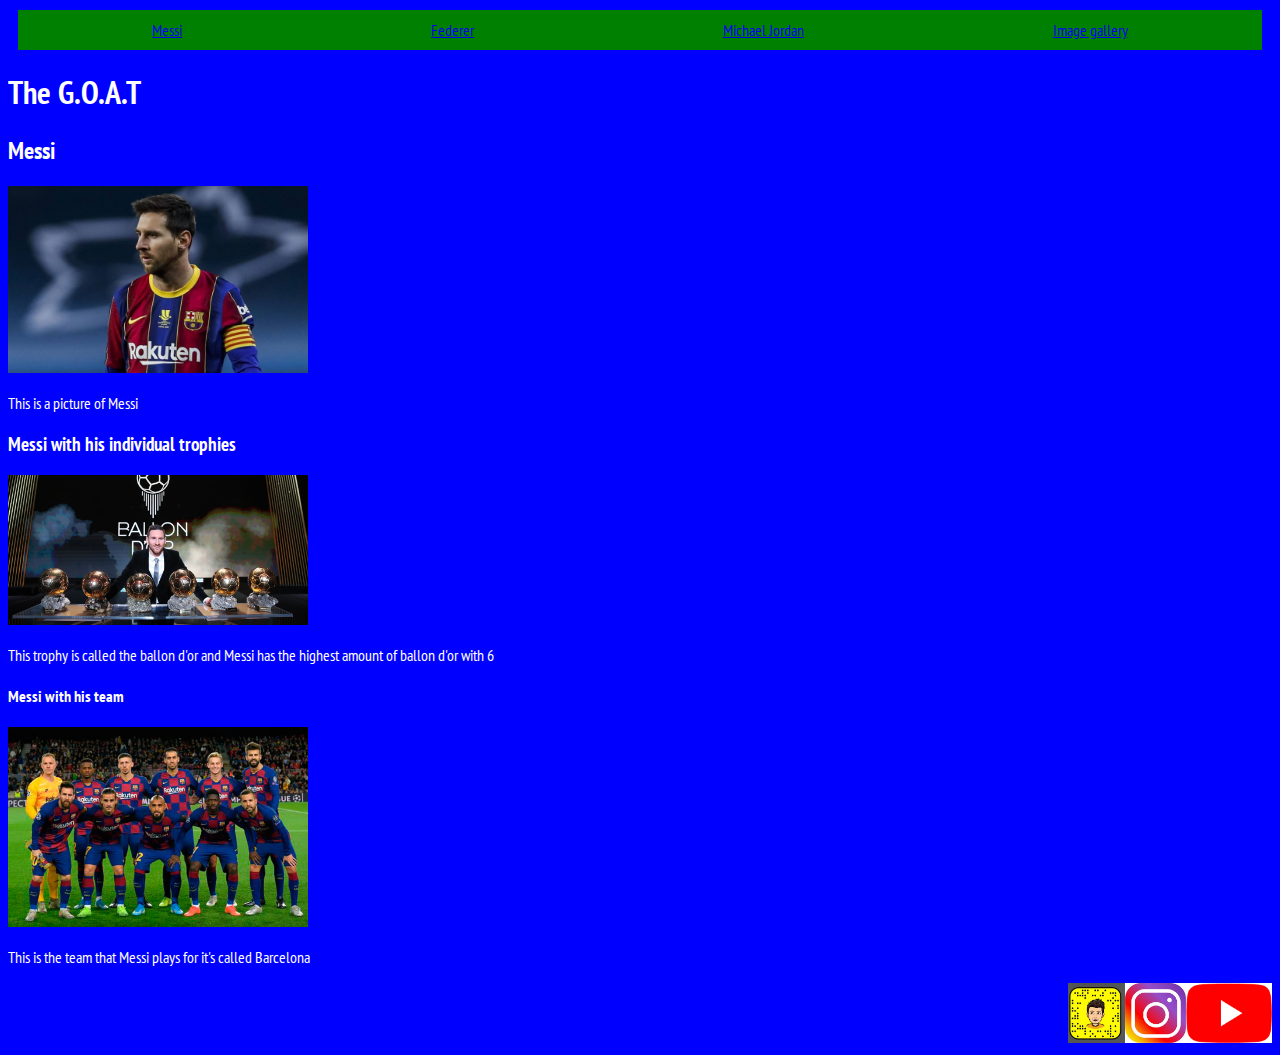
<file: page1.html>
<!doctype html>
<html>
   <head>
       <title> Doooomy's page</title>
	            <link rel ="stylesheet" href= "style.css">
				<link rel="preconnect" href="https://fonts.gstatic.com"> 
<link href="https://fonts.googleapis.com/css2?family=PT+Sans+Narrow&display=swap" rel="stylesheet"> 
    </head>
    <body>
	<div class = "navbar">
	<a href= "page1.html"> 	Messi </a>
	<a href= "page2.html"> 	Federer </a>
	<a href= "page3.html">  Michael Jordan </a>
	<a href= "imagegallery.html">  Image gallery </a>
	</div>
  <h1> The G.O.A.T  </h1>
  <h2> Messi</h2>
  <img src = "Messi.jpg" width= "300" height "300">
        <p>  This is a picture of Messi</p>
  <h3> Messi with his individual trophies </h3>
  <img src = "Trophies.jpg" width= "300" height "300">
        <p> This trophy is called the ballon d'or and Messi has the highest amount of ballon d'or with 6</p>
   <h4> Messi with his team</h4>
		
  <img src = "barca.jpg" width= "300" height "300">
        <p> This is the team that Messi plays for it's called Barcelona</p>
<div class="footer">
<a href="https://www.snapchat.com/add/adhamsami26"><img src= "ss.jpg"></a>
<a href="https://instagram.com/adhamsami_?igshid=1sx3nhr5ximci"><img src= "instagram.jpg"></a>
<a href="https://www.youtube.com/channel/UCDogdKl7t7NHzQ95aEwkdMw"><img src= "youtube.jpg"></a>
</div>
	</body>
</html>
</file>
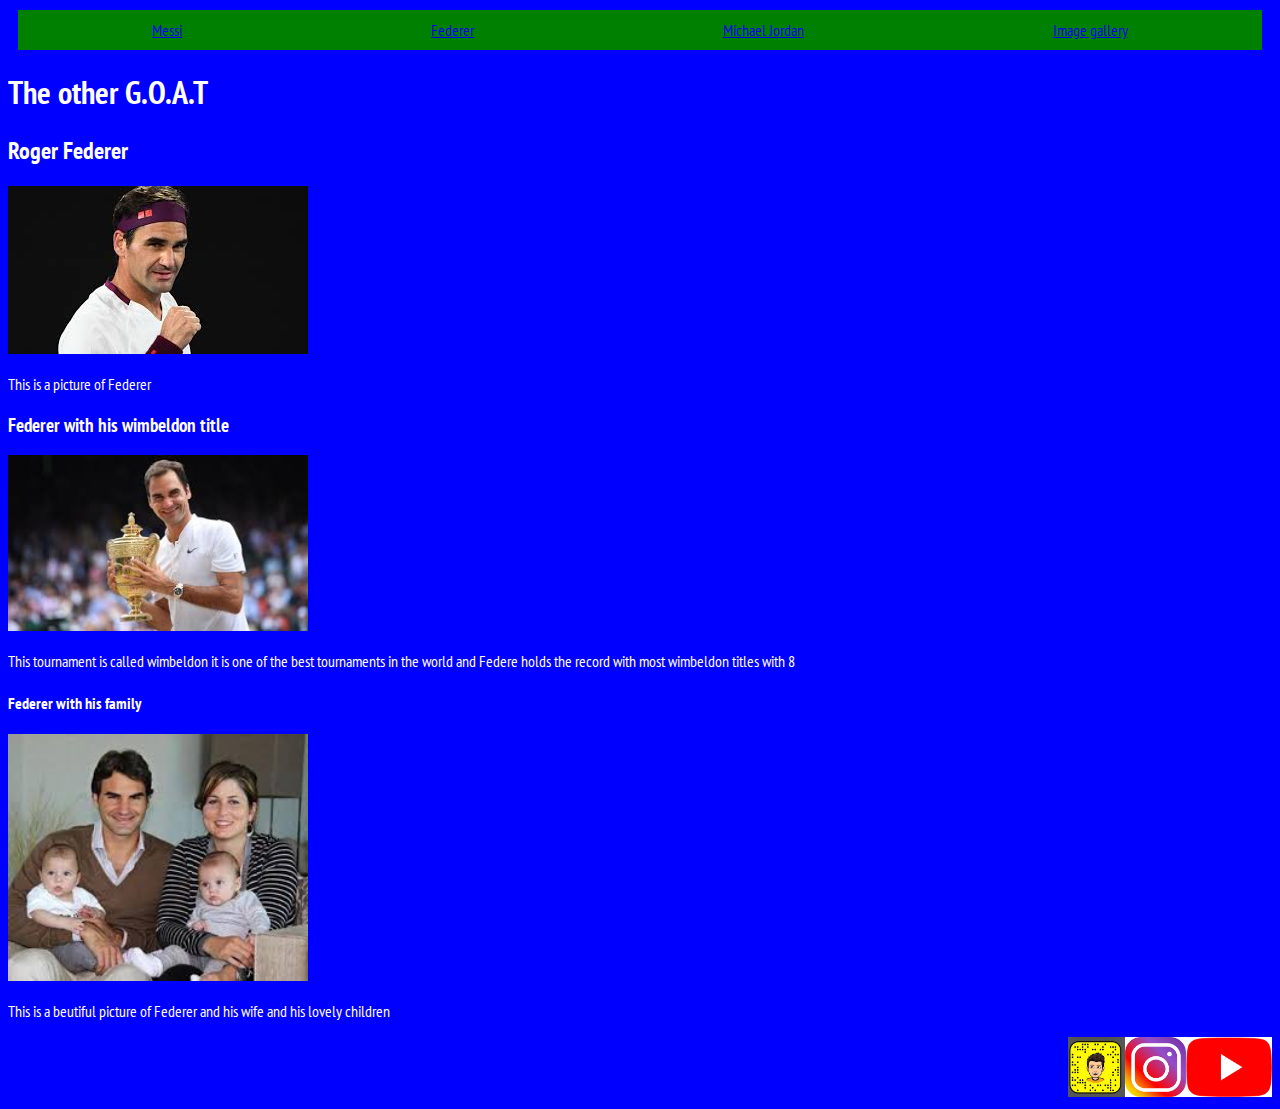
<file: page2.html>
<!doctype html>
<html>
   <head>
       <title> Doooomy's page</title>
	            <link rel ="stylesheet" href= "style.css">
				<link rel="preconnect" href="https://fonts.gstatic.com"> 
<link href="https://fonts.googleapis.com/css2?family=PT+Sans+Narrow&display=swap" rel="stylesheet"> 
    </head>
    <body>
	<div class = "navbar">
	<a href= "page1.html"> 	Messi </a>
	<a href= "page2.html"> 	Federer </a>
	<a href= "page3.html">  Michael Jordan </a>
	<a href= "imagegallery.html">  Image gallery </a>
	</div>
  <h1> The other G.O.A.T  </h1>
  <h2> Roger Federer</h2>
  <img src = "Federer.jpg" width= "300" height "300">
        <p>  This is a picture of Federer</p>
  <h3>Federer with his wimbeldon title </h3>
  <img src = "Wimbeldon.jpg" width= "300" height "300">
        <p> This tournament is called wimbeldon it is one of the best tournaments in the world and Federe holds the record with most wimbeldon titles with 8</p>
   <h4> Federer with his family</h4>
		
  <img src = "family.jpg" width= "300" height "300">
        <p> This is a beutiful picture of Federer and his wife and his lovely children</p>
		<div class="footer">
<a href="https://www.snapchat.com/add/adhamsami26"><img src= "ss.jpg"></a>
<a href="https://instagram.com/adhamsami_?igshid=1sx3nhr5ximci"><img src= "instagram.jpg"></a>
<a href="https://www.youtube.com/channel/UCDogdKl7t7NHzQ95aEwkdMw"><img src= "youtube.jpg"></a>
</div>
	
	</body>
</html>
</file>
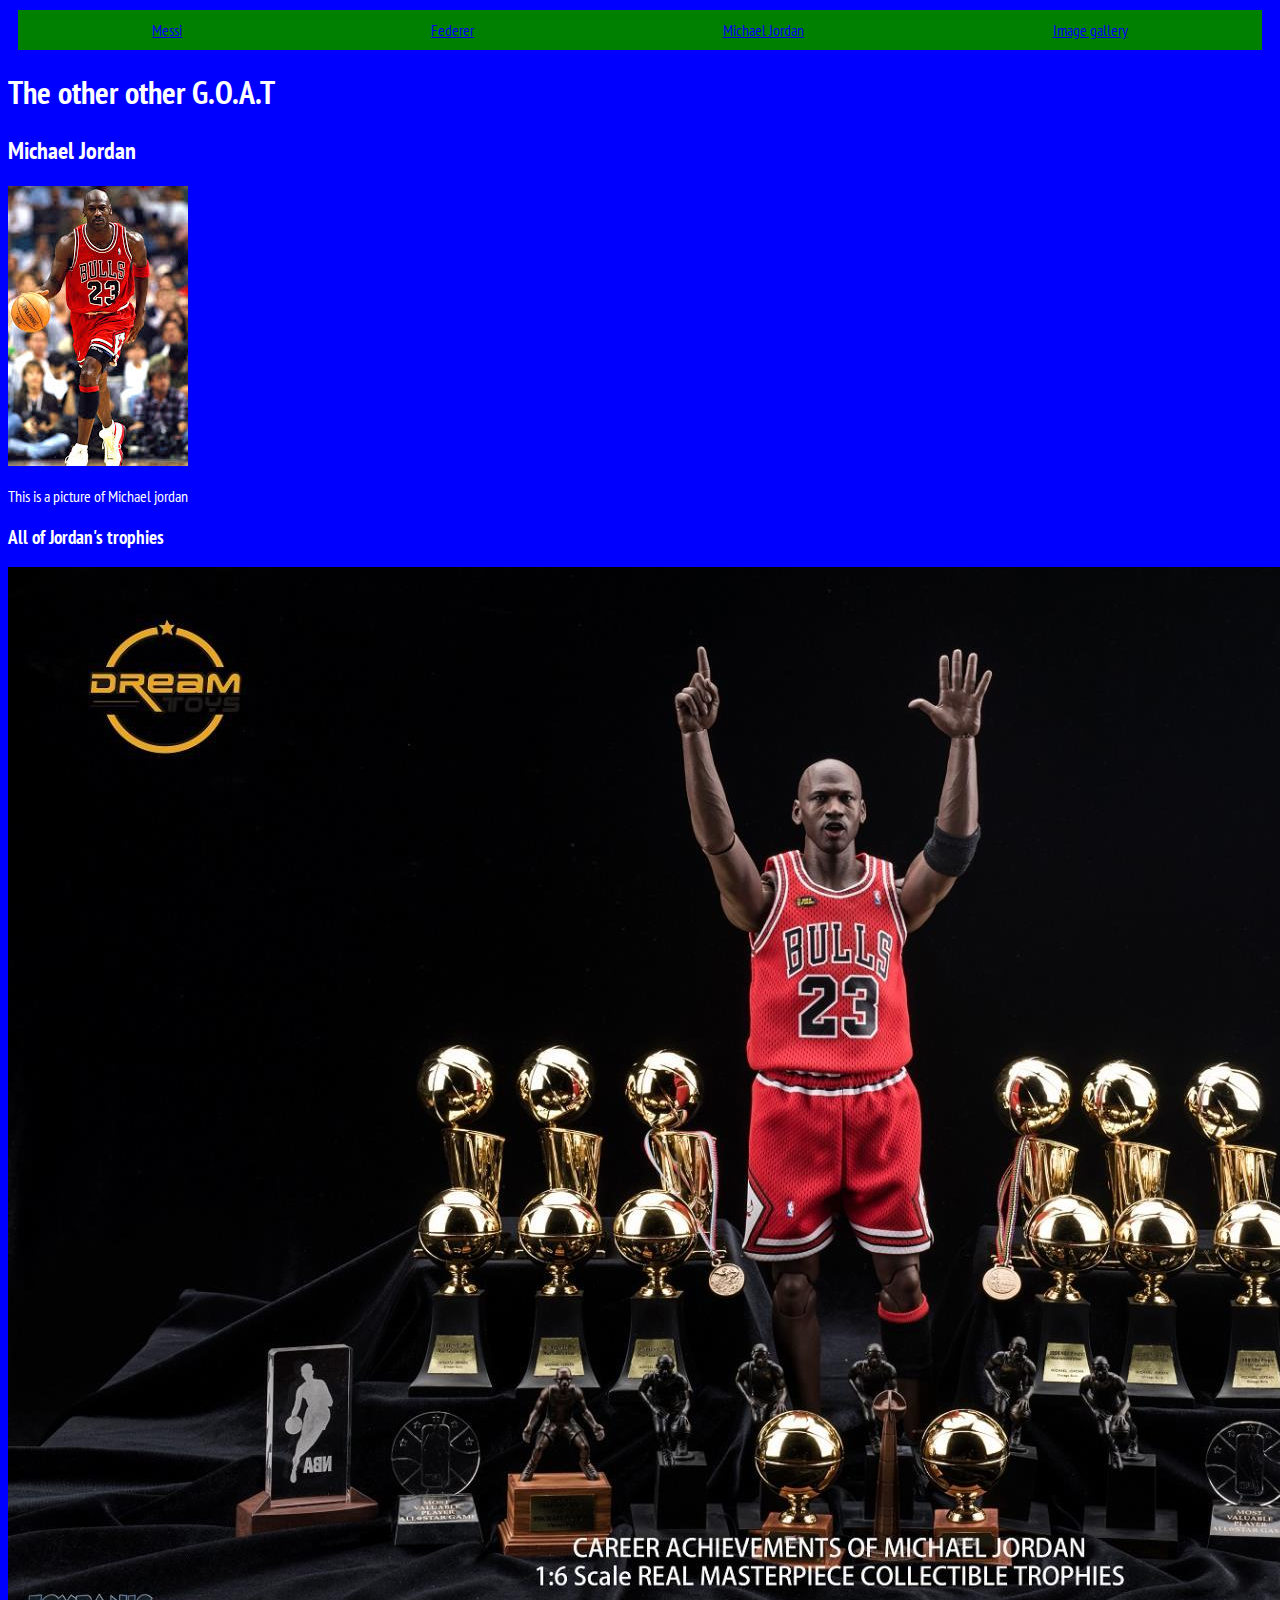
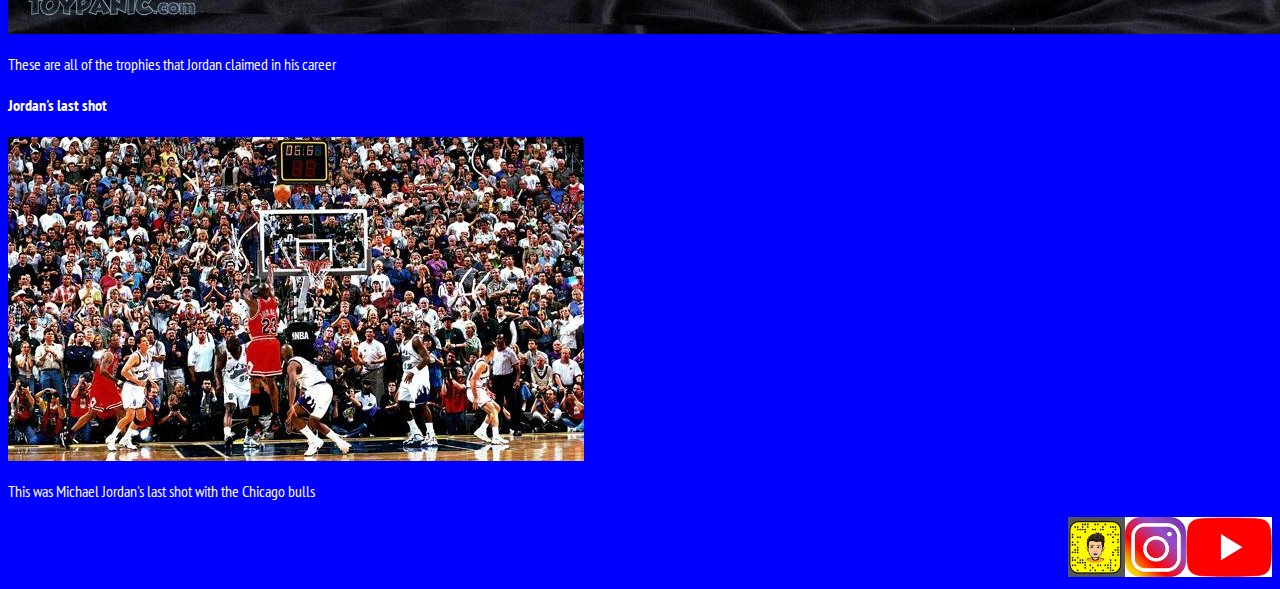
<file: page3.html>
<!doctype html>
<html>
   <head>
       <title> Doooomy's page</title>
	            <link rel ="stylesheet" href= "style.css">
				<link rel="preconnect" href="https://fonts.gstatic.com"> 
<link href="https://fonts.googleapis.com/css2?family=PT+Sans+Narrow&display=swap" rel="stylesheet"> 
    </head>
    <body>
	<div class = "navbar">
	<a href= "page1.html"> 	Messi </a>
	<a href= "page2.html"> 	Federer </a>
	<a href= "page3.html">  Michael Jordan </a>
	<a href= "imagegallery.html">  Image gallery </a>
	</div>
  <h1> The other other G.O.A.T  </h1>
  <h2> Michael Jordan</h2>
  <img src = "MJ.jpg">
        <p>  This is a picture of Michael jordan</p>
  <h3>All of Jordan's trophies </h3>
  <img src = "Jordantrophies.jpg">
        <p> These are all of the trophies that Jordan claimed in his career </p>
   <h4> Jordan's last shot</h4>
		
  <img src = "lastshot.jpg">
        <p> This was Michael Jordan's last shot with the Chicago bulls</p>
		<div class="footer">
<a href="https://www.snapchat.com/add/adhamsami26"><img src= "ss.jpg"></a>
<a href="https://instagram.com/adhamsami_?igshid=1sx3nhr5ximci"><img src= "instagram.jpg"></a>
<a href="https://www.youtube.com/channel/UCDogdKl7t7NHzQ95aEwkdMw"><img src= "youtube.jpg"></a>
</div>
	
	</body>
</html>
</file>
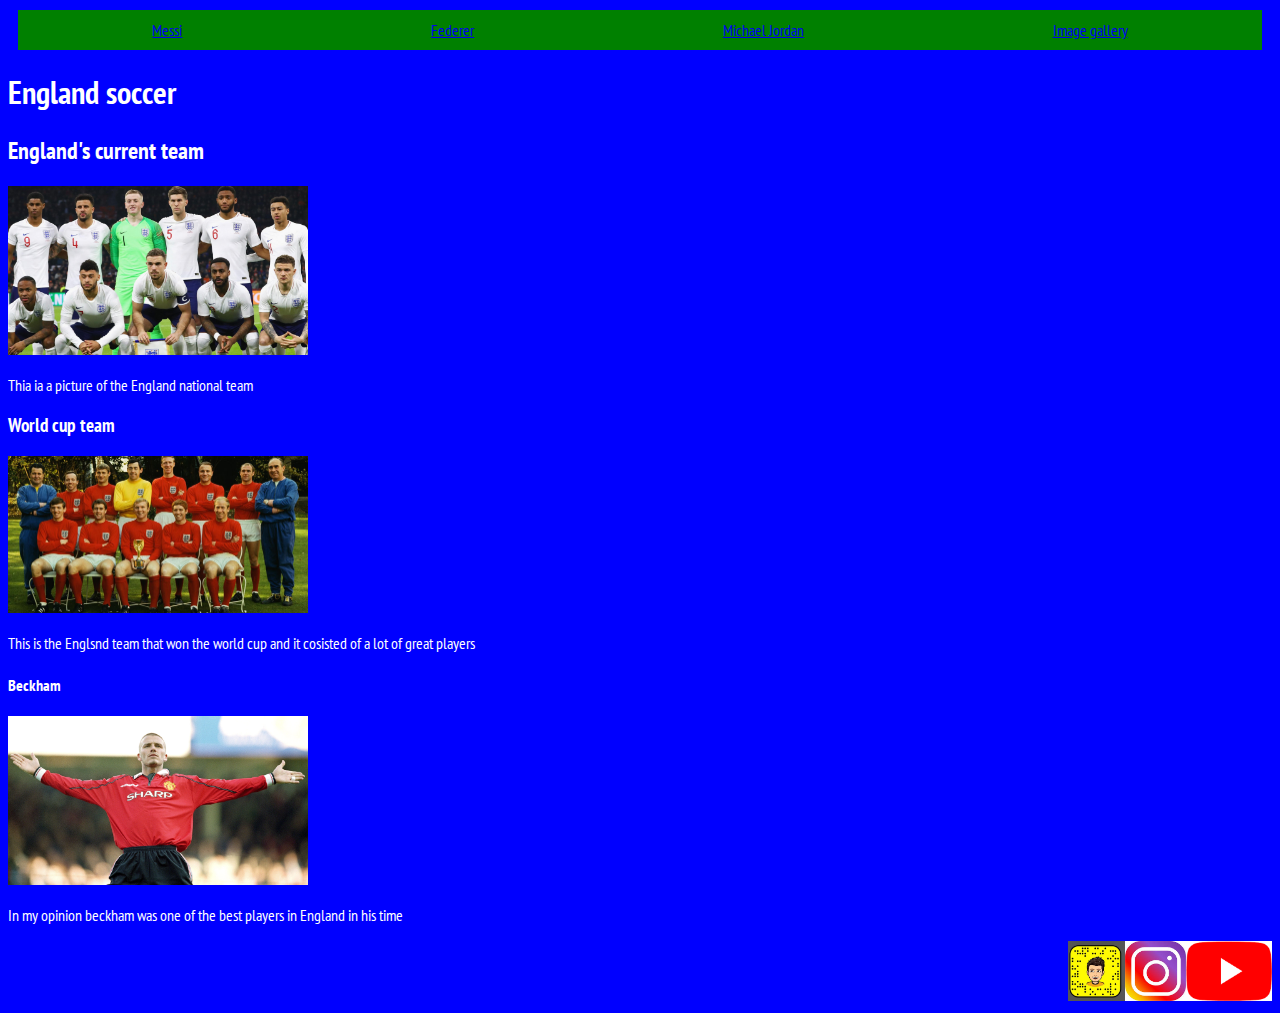
<file: page4.html>
<!doctype html>
<html>
   <head>
       <title> Doooomy's page</title>
	            <link rel ="stylesheet" href= "style.css">
				<link rel="preconnect" href="https://fonts.gstatic.com"> 
<link href="https://fonts.googleapis.com/css2?family=PT+Sans+Narrow&display=swap" rel="stylesheet"> 
    </head>
    <body>
	<div class = "navbar">
	<a href= "page1.html"> 	Messi </a>
	<a href= "page2.html"> 	Federer </a>
	<a href= "page3.html">  Michael Jordan </a>
	<a href= "imagegallery.html">  Image gallery </a>
	</div>
  <h1> England soccer </h1>
  <h2> England's current team</h2>
  <img src = "englandteam.jpg" width= "300" height "300">
        <p>  Thia ia a picture of the England national team</p>
  <h3> World cup team </h3>
  <img src = "worldcup.jpg" width= "300" height "300">
        <p> This is the Englsnd team that won the world cup and it cosisted of a lot of great players</p>
   <h4> Beckham</h4>
		<img src = "beckham.jpg" width= "300" height "300">
        <p> In my opinion beckham was one of the best players in England in his time</p>
		<div class="footer">
<a href="https://www.snapchat.com/add/adhamsami26"><img src= "ss.jpg"></a>
<a href="https://instagram.com/adhamsami_?igshid=1sx3nhr5ximci"><img src= "instagram.jpg"></a>
<a href="https://www.youtube.com/channel/UCDogdKl7t7NHzQ95aEwkdMw"><img src= "youtube.jpg"></a>
</div>
	</body>
</html>
</file>
<file: style.css>
* {
	font-family: 'PT Sans Narrow', sans-serif;
}
body{ 
background-color: blue;
color: white;
}

/*navigation bar*/
.navbar {

position:  sticky;
top: 0;
display: flex;
justify-content: space-around;
align-items: center;
margin: 10px;
padding: 10px;
background-color:green;
z-index: 1;
}
.navbar a {
	color:yellow
	text-decoration: none;
}
.footer {
	display: flex;
	justify-content: flex-end;
	bottom: 0;
}
.footer img {
	height: 60px;
	width:auto;
	border: none;
	margin: 0;
}
/* end navigation bar*/
</file>
